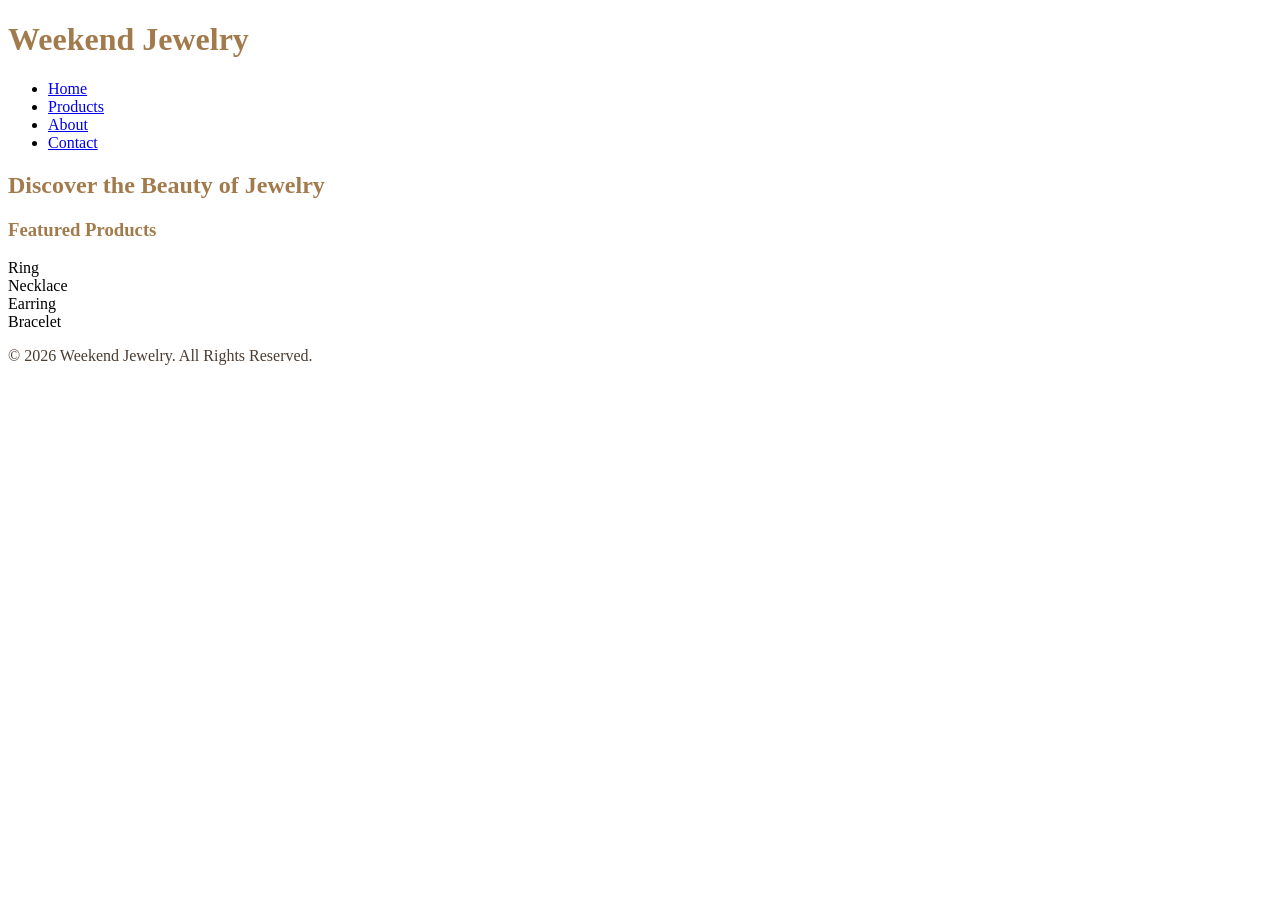
<file: index.html>
<!DOCTYPE html>
<html lang="en">
<head>
    <meta charset="UTF-8">
    <meta name="viewport" content="width=device-width, initial-scale=1.0">
    <link rel="stylesheet" href="styles.css">
    <title>Weekend Jewelry</title>
</head>
<body>
    <header>
        <h1>Weekend Jewelry</h1>
        <nav>
            <ul>
                <li><a href="index.html">Home</a></li>
                <li><a href="products.html">Products</a></li>
                <li><a href="about.html">About</a></li>
                <li><a href="contact.html">Contact</a></li>
            </ul>
        </nav>
    </header>
    <section class="hero">
        <h2>Discover the Beauty of Jewelry</h2>
    </section>
    <section class="featured-products">
        <h3>Featured Products</h3>
        <div class="product-list">
            <div class="product-item">Ring</div>
            <div class="product-item">Necklace</div>
            <div class="product-item">Earring</div>
            <div class="product-item">Bracelet</div>
        </div>
    </section>
    <footer>
        <p>&copy; 2026 Weekend Jewelry. All Rights Reserved.</p>
    </footer>
</body>
</html>
</file>
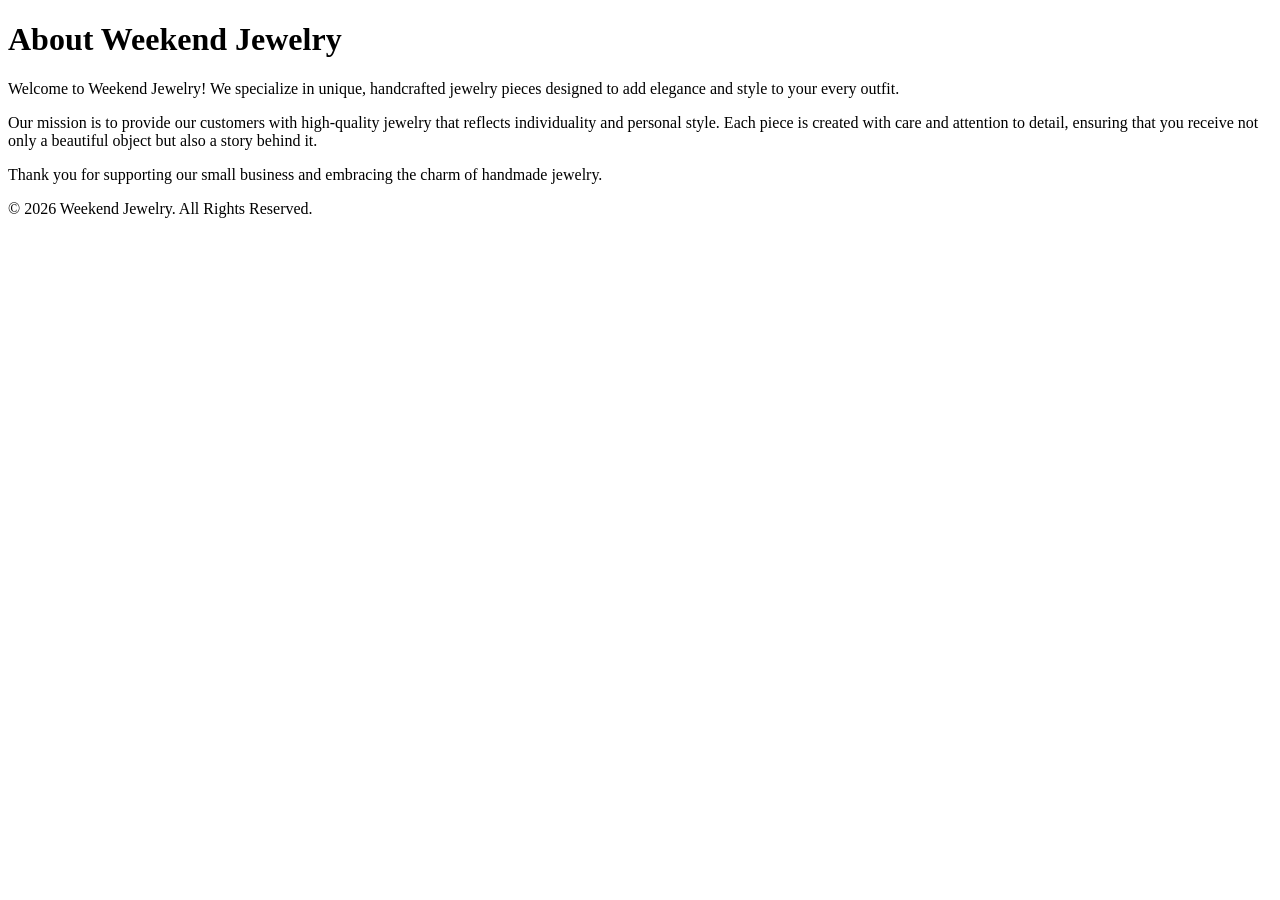
<file: about.html>
<!DOCTYPE html>
<html lang="en">
<head>
    <meta charset="UTF-8">
    <meta name="viewport" content="width=device-width, initial-scale=1.0">
    <title>About Us</title>
</head>
<body>
    <header>
        <h1>About Weekend Jewelry</h1>
    </header>
    <section>
        <p>Welcome to Weekend Jewelry! We specialize in unique, handcrafted jewelry pieces designed to add elegance and style to your every outfit.</p>
        <p>Our mission is to provide our customers with high-quality jewelry that reflects individuality and personal style. Each piece is created with care and attention to detail, ensuring that you receive not only a beautiful object but also a story behind it.</p>
        <p>Thank you for supporting our small business and embracing the charm of handmade jewelry.</p>
    </section>
    <footer>
        <p>&copy; 2026 Weekend Jewelry. All Rights Reserved.</p>
    </footer>
</body>
</html>
</file>
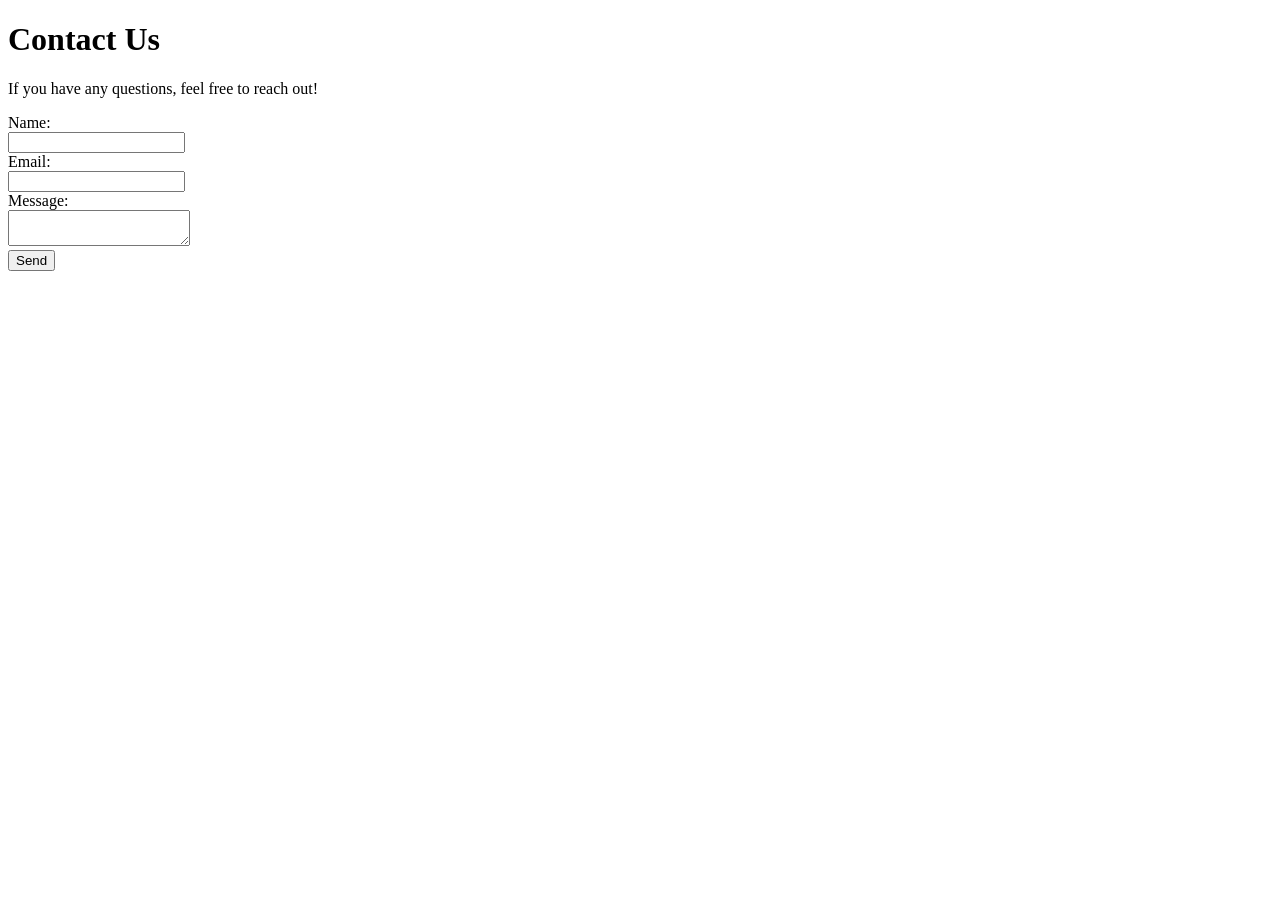
<file: contact.html>
<!DOCTYPE html>
<html lang="en">
<head>
    <meta charset="UTF-8">
    <meta name="viewport" content="width=device-width, initial-scale=1.0">
    <title>Contact Us</title>
</head>
<body>
    <h1>Contact Us</h1>
    <p>If you have any questions, feel free to reach out!</p>
    <form action="/submit" method="post">
        <label for="name">Name:</label><br>
        <input type="text" id="name" name="name" required><br>
        <label for="email">Email:</label><br>
        <input type="email" id="email" name="email" required><br>
        <label for="message">Message:</label><br>
        <textarea id="message" name="message" required></textarea><br>
        <input type="submit" value="Send">
    </form>
</body>
</html>
</file>
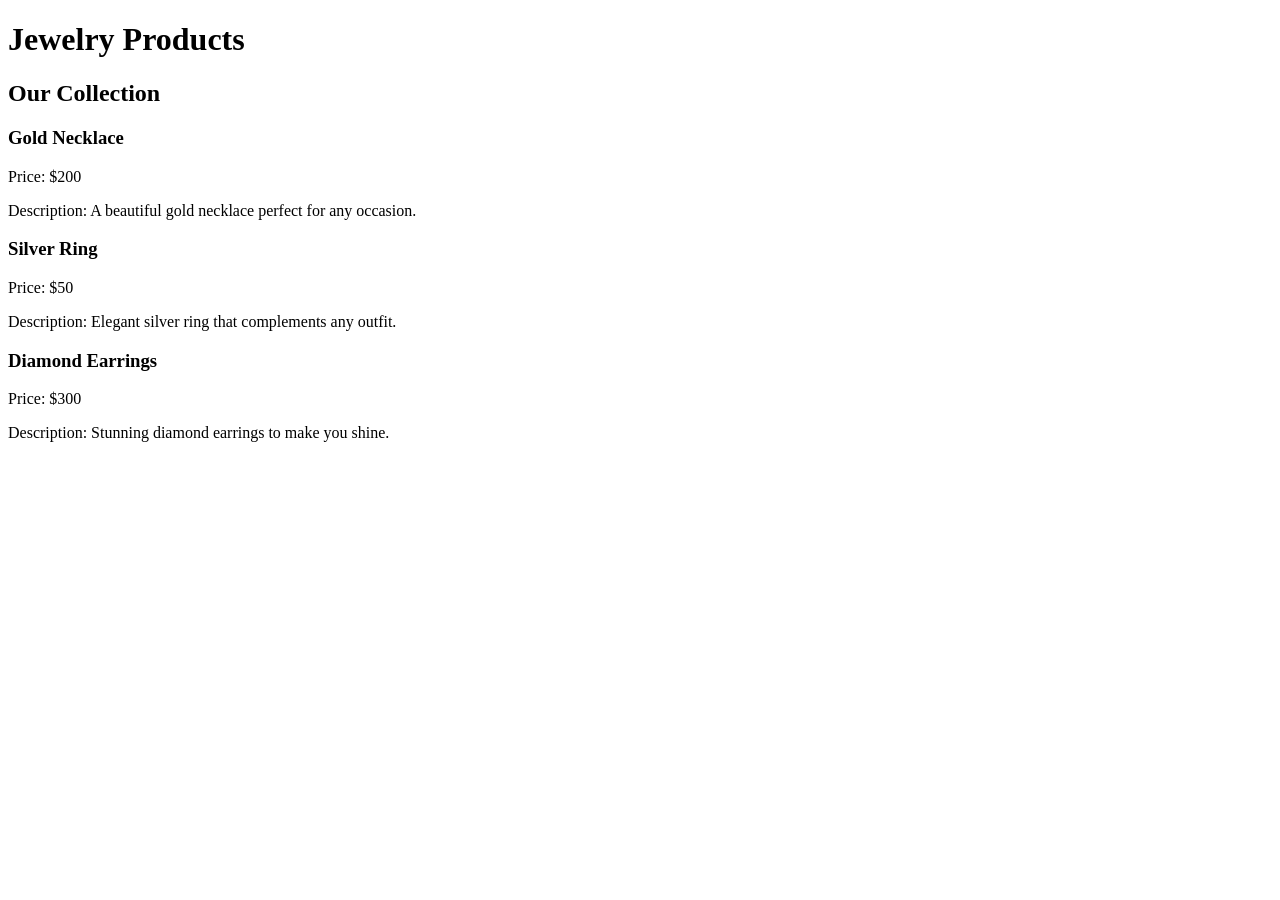
<file: products.html>
<!DOCTYPE html>
<html lang="en">
<head>
    <meta charset="UTF-8">
    <meta name="viewport" content="width=device-width, initial-scale=1.0">
    <title>Jewelry Products Catalog</title>
</head>
<body>
    <header>
        <h1>Jewelry Products</h1>
    </header>
    <section>
        <h2>Our Collection</h2>
        <div class="product">
            <h3>Gold Necklace</h3>
            <p>Price: $200</p>
            <p>Description: A beautiful gold necklace perfect for any occasion.</p>
        </div>
        <div class="product">
            <h3>Silver Ring</h3>
            <p>Price: $50</p>
            <p>Description: Elegant silver ring that complements any outfit.</p>
        </div>
        <div class="product">
            <h3>Diamond Earrings</h3>
            <p>Price: $300</p>
            <p>Description: Stunning diamond earrings to make you shine.</p>
        </div>
    </section>
</body>
</html>
</file>
<file: styles.css>
.container {
  background: linear-gradient(to right, #D6CFC4, #F2E3D5);
  padding: 20px;
  border-radius: 10px;
}

h1, h2, h3 {
  color: #A27B4D;
}

p {
  color: #4B3C30;
}

.button {
  background-color: #A27B4D;
  color: white;
  padding: 10px 20px;
  border: none;
  border-radius: 5px;
  transition: background-color 0.3s;
}

.button:hover {
  background-color: #8F6741;
}

.footer {
  background-color: #4B3C30;
  color: white;
  text-align: center;
  padding: 10px;
}
</file>
